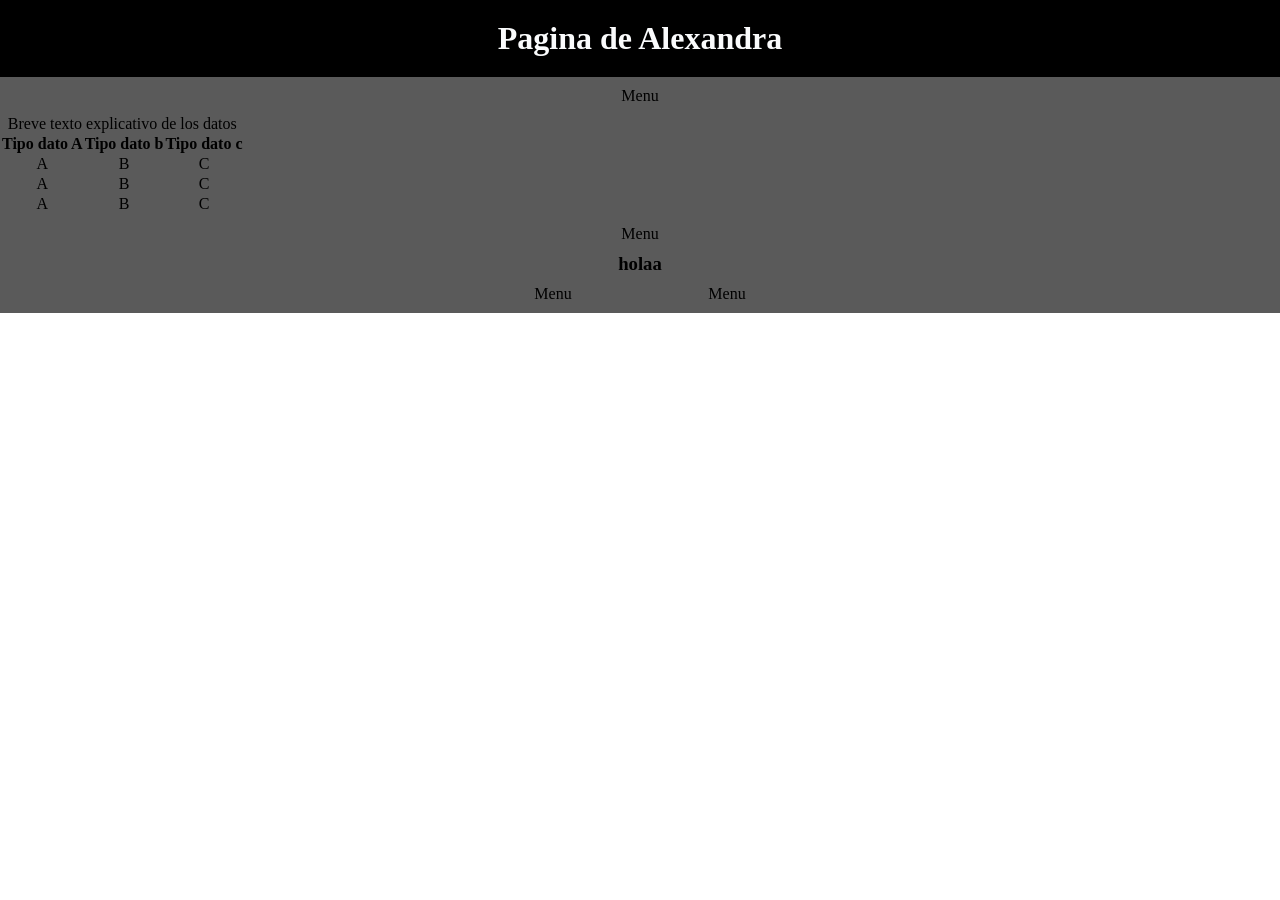
<file: index.html>
<!DOCTYPE html>
<html lang="es">
<head>
    <meta charset="UTF-8">
    <meta name="viewport" content="width=device-width, initial-scale=1.0">
    <title>Pagina sencilla</title>
    <link rel="stylesheet" href="estilo.css">
</head>
<body>
    <h1>Pagina de Alexandra</h1>
    <ul>
        <li><a href="" target="_blank">Menu</a></li>
        <table>
            <thead>
                <tr>
                    <th>Tipo dato A</th>
                    <th>Tipo dato b</th>
                    <th>Tipo dato c</th>
                    
                </tr>
            </thead>
            <tbody>
                <tr>
                    <td>A</td>
                    <td>B</td>
                    <td>C</td>
                </tr>
                <tr>
                    <td>A</td>
                    <td>B</td>
                    <td>C</td>
                </tr>

            </tbody>
            <tfoot>
                <tr>
                    <td>A</td>
                    <td>B</td>
                    <td>C</td>
                </tr>
            </tfoot>
            <caption>Breve texto explicativo de los datos</caption>
        </table>
        <li><a href="">Menu</a></li>
        <h3>holaa</h3>
        <li><a href="">Menu</a></li>
        <li><a href="">Menu</a></li>
    </ul>
    
</body>
</html>
</file>
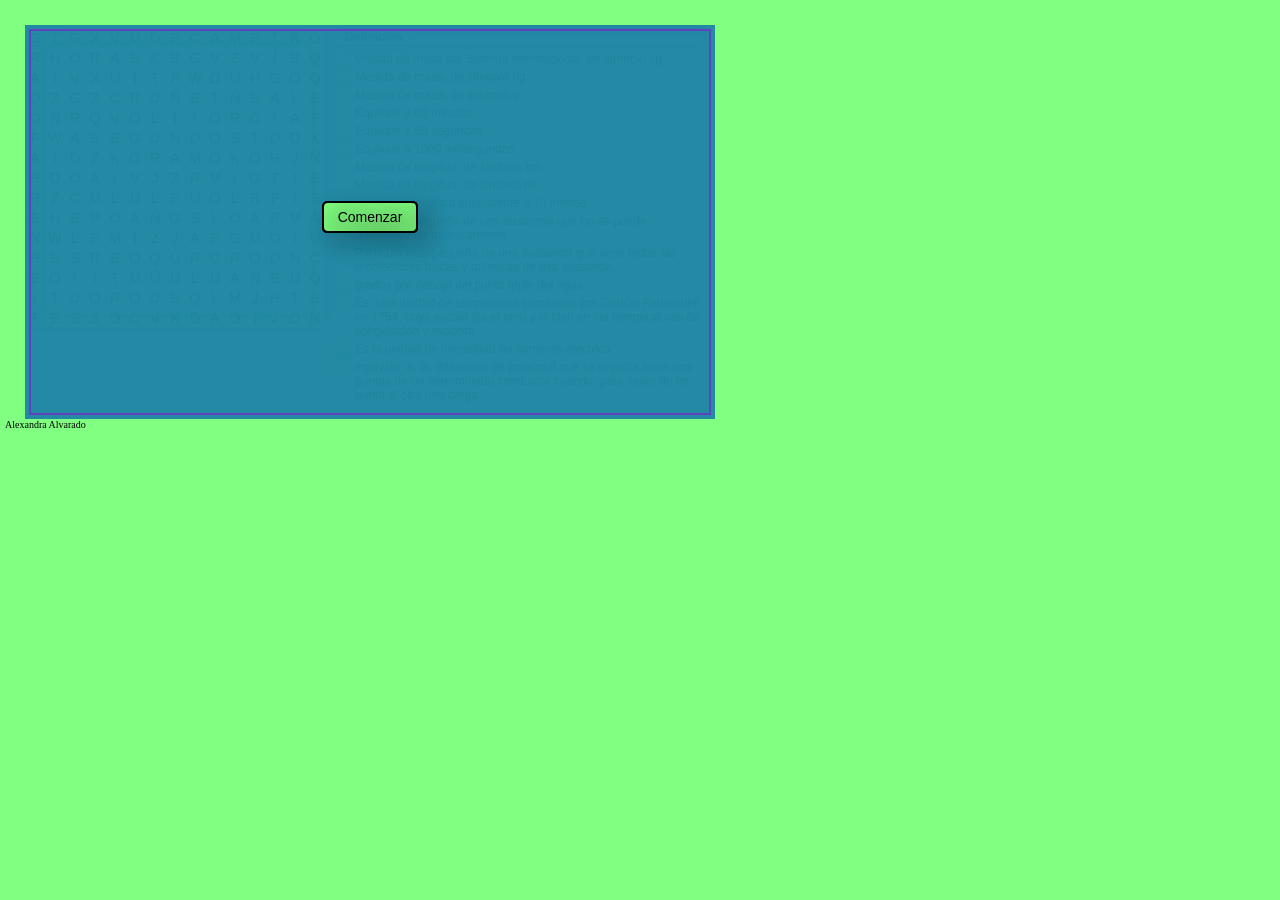
<file: Principales_magnitudes/Principales_magnitudes.htm>
<!DOCTYPE html>
<!--Created by Ardora - www.webardora.net-->
<!--ArdoraSopa-->
<!--bajo licencia Attribution-NonCommercial-NoDerivatives 4.0 International (CC BY-NC-ND 4.0)
para otros usos contacte con el autor-->
<html lang="es">
<head><meta charset="utf-8" /><title>Principales Magnitudes</title>
<link type="text/css" href="Principales_magnitudes_resources/css/ardoraSopa.css" rel="stylesheet" />
<script language="javascript" type="text/javascript" src="Principales_magnitudes_resources/js/jquery.js"></script>
<script language="javascript" type="text/javascript" src="Principales_magnitudes_resources/js/jquery-ui.min.js"></script>
<script language="javascript" type="text/javascript" src="Principales_magnitudes_resources/js/jquery.ui.touch-punch.min.js"></script>
<script language="javascript" type="text/javascript" src="Principales_magnitudes_resources/js/ardoraSopaCFG.js"></script>
<script language="javascript" type="text/javascript" src="Principales_magnitudes_resources/js/ardoraScorm.js"></script>
<script language="javascript" type="text/javascript" src="Principales_magnitudes_resources/js/ardoraSopa.js"></script>
<script language="javascript" type="text/javascript" src="Principales_magnitudes_resources/js/ardoraTab.js"></script>
</head>
<body onLoad="loadPage()" onbeforeunload="unloadPage()" onUnload="unloadPage()">
<div id="ardoraMain">
<audio id="audioEnu">
<source src="Principales_magnitudes_resources/media/Sonido1.mp3" type="audio/mp3">
</audio>
<audio id="audioFelicitacion">
<source src="Principales_magnitudes_resources/media/y2mate.com_-_YIPPEE_DANCE.mp3" type="audio/mp3">
</audio>
<audio id="audio1">
<source src="Principales_magnitudes_resources/media/y2mate.com_-_Moneda_Mario_Bros__Sonido__Sound.mp3" type="audio/mp3">
</audio>
<audio id="audio2">
<source src="Principales_magnitudes_resources/media/y2mate.com_-_Moneda_Mario_Bros__Sonido__Sound.mp3" type="audio/mp3">
</audio>
<audio id="audio3">
<source src="Principales_magnitudes_resources/media/y2mate.com_-_Moneda_Mario_Bros__Sonido__Sound.mp3" type="audio/mp3">
</audio>
<audio id="audio4">
<source src="Principales_magnitudes_resources/media/y2mate.com_-_Moneda_Mario_Bros__Sonido__Sound.mp3" type="audio/mp3">
</audio>
<audio id="audio5">
<source src="Principales_magnitudes_resources/media/y2mate.com_-_Moneda_Mario_Bros__Sonido__Sound.mp3" type="audio/mp3">
</audio>
<audio id="audio6">
<source src="Principales_magnitudes_resources/media/y2mate.com_-_Moneda_Mario_Bros__Sonido__Sound.mp3" type="audio/mp3">
</audio>
<audio id="audio7">
<source src="Principales_magnitudes_resources/media/y2mate.com_-_Moneda_Mario_Bros__Sonido__Sound.mp3" type="audio/mp3">
</audio>
<audio id="audio8">
<source src="Principales_magnitudes_resources/media/y2mate.com_-_Moneda_Mario_Bros__Sonido__Sound.mp3" type="audio/mp3">
</audio>
<audio id="audio9">
<source src="Principales_magnitudes_resources/media/y2mate.com_-_Moneda_Mario_Bros__Sonido__Sound.mp3" type="audio/mp3">
</audio>
<audio id="audio10">
<source src="Principales_magnitudes_resources/media/y2mate.com_-_Moneda_Mario_Bros__Sonido__Sound.mp3" type="audio/mp3">
</audio>
<audio id="audio11">
<source src="Principales_magnitudes_resources/media/y2mate.com_-_Moneda_Mario_Bros__Sonido__Sound.mp3" type="audio/mp3">
</audio>
<audio id="audio12">
<source src="Principales_magnitudes_resources/media/y2mate.com_-_Moneda_Mario_Bros__Sonido__Sound.mp3" type="audio/mp3">
</audio>
<audio id="audio13">
<source src="Principales_magnitudes_resources/media/y2mate.com_-_Moneda_Mario_Bros__Sonido__Sound.mp3" type="audio/mp3">
</audio>
<audio id="audio14">
<source src="Principales_magnitudes_resources/media/y2mate.com_-_Moneda_Mario_Bros__Sonido__Sound.mp3" type="audio/mp3">
</audio>
<audio id="audio15">
<source src="Principales_magnitudes_resources/media/y2mate.com_-_Moneda_Mario_Bros__Sonido__Sound.mp3" type="audio/mp3">
</audio>
<div id="ardoraEnu"></div>
  <div id="ardoraAct">
<canvas id="ardoraActBoard" width="990px" height="600px"></canvas>
<canvas id="ardoraActSel" width="990px" height="600px"></canvas>
<svg id="s_pointer" xmlns="http://www.w3.org/2000/svg" xmlns:xlink="http://www.w3.org/1999/xlink" width="558px" height="350px">
<line id="vertical" x1="0" y1="0" x2="0" y2="350" style="stroke:rgb(255,0,0);stroke-width:1" />
<line id="horizontal" x1="0" y1="0" x2="558" y2="0" style="stroke:rgb(255,0,0);stroke-width:1" />
<circle id="c_point" cx="0" cy="0" r="5"style="opacity:0.1;stroke:rgb(255,0,0);stroke-width:2"/></svg>
<canvas id="ardoraActCanvas" width="2px" height="2px"></canvas>
  </div>
<div id="ardoraTab">
  <canvas id="ardoraTabCanvas" width="70" height="88"></canvas>
</div></div>
<div id="ardoraAlumSCORM"><p></p></div>
<div id="ardoraAutor"><p>Alexandra Alvarado</p></div>
</body></html>
</file>
<file: estilo.css>
*{
    padding: 0;
    margin: 0;

}
h1 {
    text-align: center;
    background-color: rgb(0, 0, 0);
    color: rgb(250, 251, 252);
    padding: 20px;
}
ul{
    background-color: rgb(90, 90, 90);
    width: 100%;
    list-style-type: none;
    text-align: center;

}
li{
    display: inline-flex;
}
a{
    text-decoration: none;
    color: rgb(0, 0, 0);
    padding: 10px;
    width: 150px;
}
table {
    text-align-last: center;
}

caption {
    text-align: center;
}
th {
    text-align: center;
}
</file>
<file: Principales_magnitudes/Principales_magnitudes_resources/css/ardoraSopa.css>
/*Creado con Ardora - www.webardora.net
bajo licencia Attribution-NonCommercial-NoDerivatives 4.0 International (CC BY-NC-ND 4.0)
para otros usos contacte con el autor*/
/*! normalize.css v7.0.0 | MIT License | github.com/necolas/normalize.css */
html {line-height: 1.15;-ms-text-size-adjust: 100%;-webkit-text-size-adjust: 100%;}
body {margin: 0;}
article,aside,footer,header,nav,section {display: block;}
h1 {font-size: 2em;margin: 0.67em 0;}
figcaption,figure,main {display: block;}
figure {margin: 1em 40px;}
hr {box-sizing: content-box;height: 0;overflow: visible;}
pre {font-family: monospace, monospace;font-size: 1em;}
a {background-color: transparent;-webkit-text-decoration-skip: objects;}
abbr[title] {border-bottom: none;text-decoration: underline;text-decoration: underline dotted;}
b,strong {font-weight: inherit;}
b,strong {font-weight: bolder;}
code,kbd,samp {font-family: monospace, monospace;font-size: 1em;}
dfn {font-style: italic;}
mark {background-color: #ff0;color: #000;}
small {font-size: 80%;}
sub,sup {font-size: 75%;line-height: 0;position: relative;vertical-align: baseline;}
sub {bottom: -0.25em;}
sup {top: -0.5em;}
audio,video {display: inline-block;}
audio:not([controls]) {display: none;height: 0;}
img {border-style: none;}
svg:not(:root) {overflow: hidden;}
button,input,optgroup,select,textarea {font-family: sans-serif;font-size: 100%;line-height: 1.15;margin: 0;}
button,input {overflow: visible;}
button,select {text-transform: none;}
button,html [type="button"],[type="reset"],[type="submit"] {-webkit-appearance: button;}
button::-moz-focus-inner,[type="button"]::-moz-focus-inner,[type="reset"]::-moz-focus-inner,[type="submit"]::-moz-focus-inner {border-style: none;padding: 0;}
button:-moz-focusring,[type="button"]:-moz-focusring,[type="reset"]:-moz-focusring,[type="submit"]:-moz-focusring {outline: 1px dotted ButtonText;}
fieldset{padding: 0.35em 0.75em 0.625em;}
legend {box-sizing: border-box;color: inherit;display: table;max-width: 100%;padding: 0;white-space: normal;}
progress {display: inline-block;vertical-align: baseline;}
textarea {overflow: auto;}
[type="checkbox"],[type="radio"] {box-sizing: border-box;padding: 0;}
[type="number"]::-webkit-inner-spin-button,[type="number"]::-webkit-outer-spin-button {height: auto;}
[type="search"]{-webkit-appearance: textfield;outline-offset: -2px;}
[type="search"]::-webkit-search-cancel-button,[type="search"]::-webkit-search-decoration {-webkit-appearance: none;}
::-webkit-file-upload-button {-webkit-appearance: button;font: inherit;}
details,menu {display: block;}
summary {display: list-item;}
canvas {display: inline-block;}
template{display: none;}
[hidden]{display: none;}
/*!END normalize.css v7.0.0*/
.ui-corner-all{ -webkit-border-radius: 4px; border-radius: 4px;}
body{background-color:black;}
#ardoraMain{ font-family:Verdana, Geneva, sans-serif; color: #F0F0F0; padding: 5px; position: relative;}
#ardoraEnu{ font-size: 12px; position: relative; padding: 5px; margin-bottom: 10px;
text-align: justify;
cursor:pointer;
}
#ardoraAlumSCORM{visibility: hidden;padding:0px;margin:0px;position: absolute;height: 15px;width: 250px;bottom: 0px;right: 0px;cursor: pointer;border-style: dotted;
border-width: 1px;-webkit-border-radius: 4px;-khtml-border-radius: 4px;border-radius: 4px;
-webkit-box-shadow: 4px 4px 4px rgba(50, 50, 50, 0.5);box-shadow: 4px 4px 4px rgba(50, 50, 50, 0.5);font-size: 10px;
background:rgba(97,65,190,0.5);}
#ardoraAlumSCORM p{padding:0px;margin:0px;padding-left: 2px;}
#ardoraTabCanvas{width: 70px;border-style: solid;border-width: 1px;-webkit-border-radius: 4px;-khtml-border-radius: 4px;border-radius:4px;-webkit-box-shadow: 4px 4px 4px rgba(50, 50, 50, 0.5);box-shadow: 4px 4px 4px rgba(50,50,50,0.5);height:88px;} 
#ardoraAct{height: 400px; width: 600px; position: relative; left:20px;float:left;
padding-right: 20px;}
#ardoraActBoard{position: absolute; top:  0; left:0;}
#ardoraActCanvas{z-index: 0; position: absolute; visibility:hidden; top:  0; left:0;}
#ardoraActSel{z-index: 2; position: absolute; top:  0; left:0;}
#ardoraTab{width: 70px;height:320px; position: relative; visibility: visible;padding:5px;float:left;}
#ardoraAutor{padding-left:5px; clear:both; font-size: 10px; }
</file>
